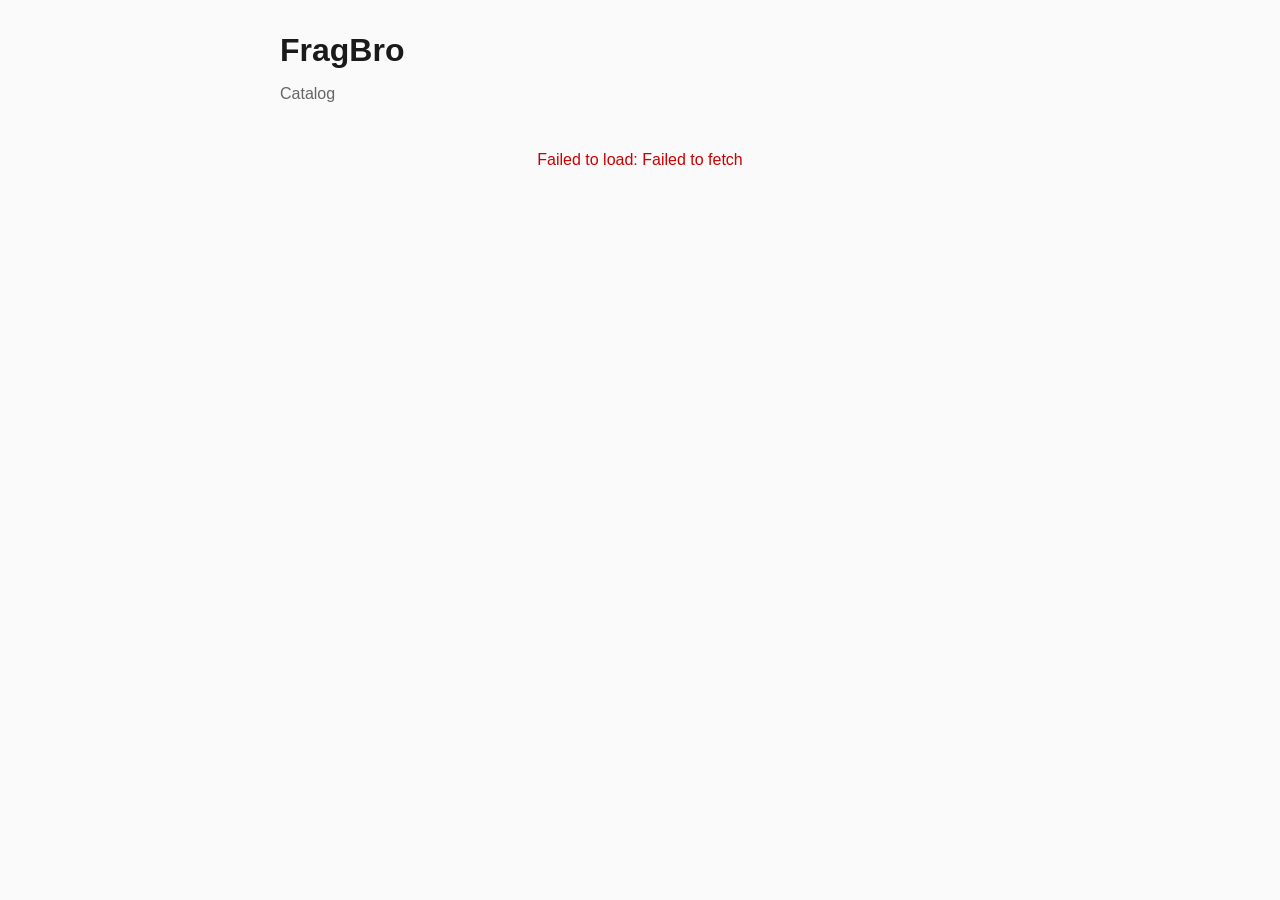
<file: web/index.html>
<!DOCTYPE html>
<html lang="en">
<head>
  <meta charset="UTF-8">
  <meta name="viewport" content="width=device-width, initial-scale=1.0">
  <title>FragBro — Catalog</title>
  <style>
    body {
      font-family: -apple-system, BlinkMacSystemFont, "Segoe UI", sans-serif;
      max-width: 720px;
      margin: 2rem auto;
      padding: 0 1rem;
      background: #fafafa;
      color: #1a1a1a;
    }
    h1 {
      margin-bottom: 0.25rem;
    }
    .subtitle {
      color: #666;
      margin-bottom: 2rem;
    }
    .frag-card {
      background: white;
      border: 1px solid #e5e5e5;
      border-radius: 8px;
      padding: 1rem 1.25rem;
      margin-bottom: 0.75rem;
    }
    .frag-name {
      font-weight: 600;
      font-size: 1.05rem;
    }
    .frag-brand {
      color: #666;
      font-size: 0.9rem;
    }
    .frag-accords {
      margin-top: 0.5rem;
      font-size: 0.85rem;
      color: #444;
    }
    .frag-dupe {
      margin-top: 0.5rem;
      font-size: 0.85rem;
      color: #0066cc;
    }
    .loading, .error {
      padding: 1rem;
      text-align: center;
      color: #666;
    }
    .error {
      color: #cc0000;
    }
  </style>
</head>
<body>
  <h1>FragBro</h1>
  <p class="subtitle">Catalog</p>
  <div id="frag-list">
    <div class="loading"><Loading class=""></Loading></div>
  </div>

  <script>
    const API_BASE = "http://127.0.0.1:8000";

    async function loadFragrances() {
      const container = document.getElementById("frag-list");
      try {
        const response = await fetch(`${API_BASE}/fragrances`);
        if(!response.ok){
        throw new Error(`API returned ${response.status}`);
        }
        const fragrances = await response.json();
        renderFragrances(fragrances, container);
      } catch(err){
       container.innerHTML=`<div class="error">Failed to load: ${err.message}</div>`;

        }
      }

        function renderFragrances(fragrances, container) {
        if (fragrances.length === 0){
        container.innerHTML=`<div class="loading">No fragrances yet.</div>`;
        return;
      }
      container.innerHTML = fragrances.map(frag => `
      <div class="frag-card">
        <div class="frag-name">${frag.name}</div>
        <div class="frag-brand">${frag.brand || ""}</div>
        <div class="frag-accords">${frag.accords || ""}</div>
        ${frag.dupe_of_name ? ` <div class ="frag-dupe">Dupe of: ${frag.dupe_of_name} (${frag.dupe_of_brand})</div>` : ""}
        </div>
        `).join("");
      }

      loadFragrances();
      </script>
      </body>
      </html>
</file>
